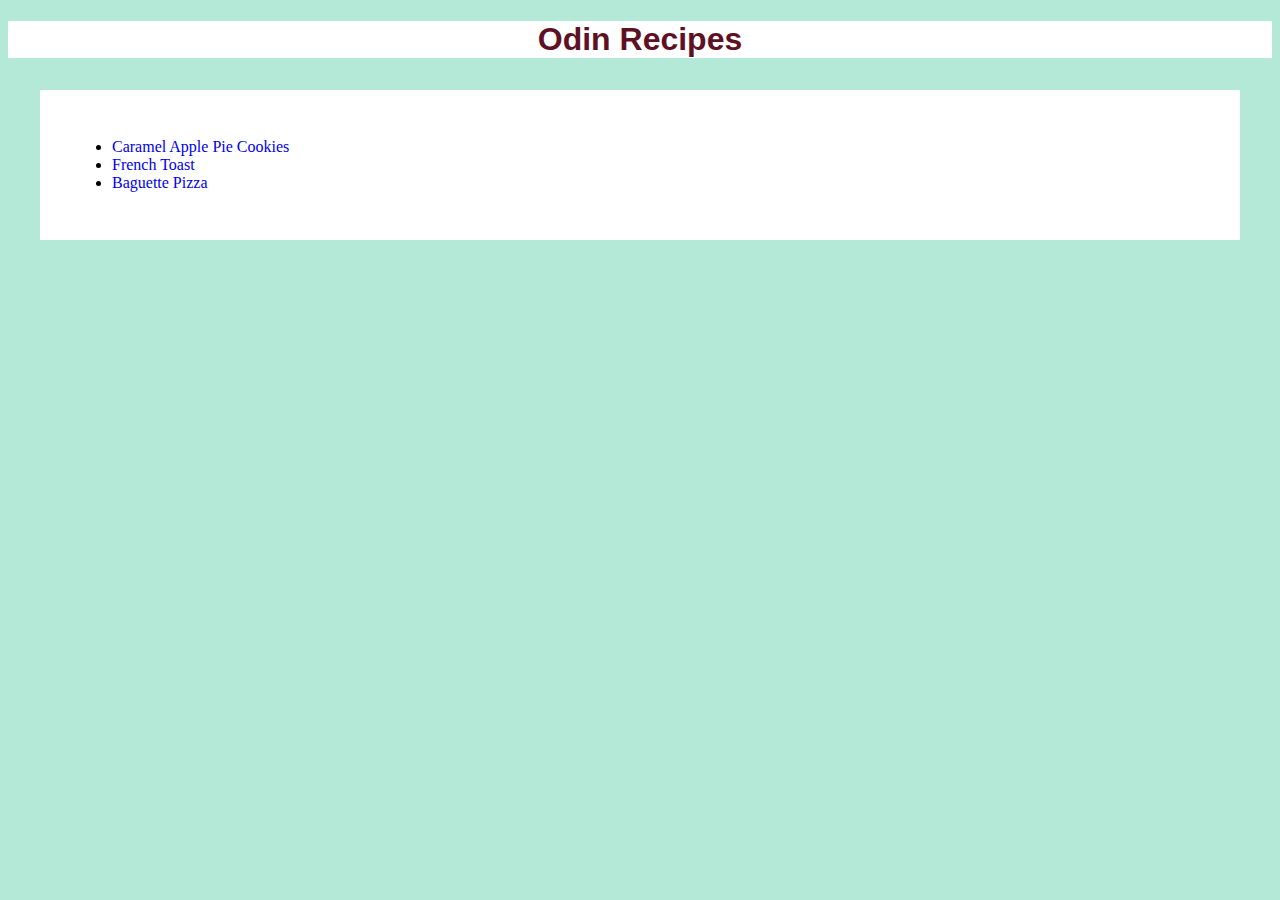
<file: index.html>
<!DOCTYPE html>
<html lang="en">
<head>
    <meta charset="UTF-8">
    <meta name="viewport" content="width=device-width, initial-scale=1.0">
    <link rel="stylesheet" href="styles.css">
    <title>Odin Recipes</title>
</head>
<body>
    <h1>Odin Recipes</h1>
    <div>
    <ul>
        <li><a href="recipes/apple-cookies.html" target="_blank">Caramel Apple Pie Cookies</a></li>
        <li><a href="recipes/french-toast.html" target="_blank">French Toast</a></li>
        <li><a href="recipes/baguette-pizza.html" target="_blank">Baguette Pizza</a></li>
    </ul>
    </div>
</body>
</html>
</file>
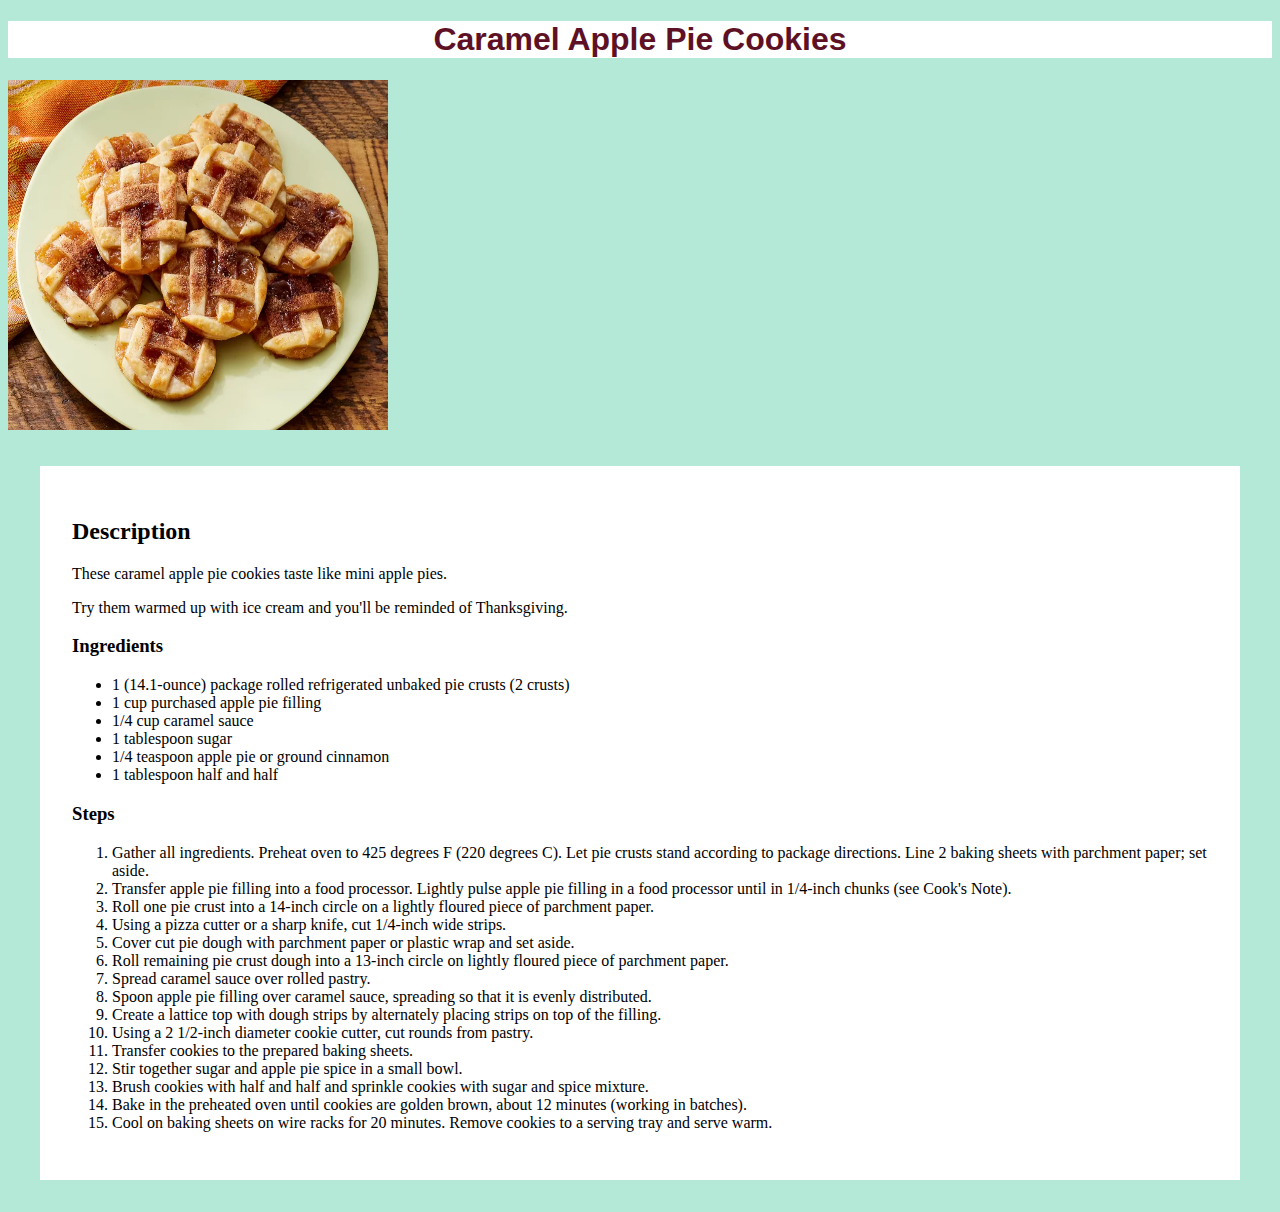
<file: recipes/apple-cookies.html>
<!DOCTYPE html>
<html lang="en">
<head>
    <meta charset="UTF-8">
    <meta name="viewport" content="width=device-width, initial-scale=1.0">
    <link rel="stylesheet" href="../styles.css">
    <title>Caramel Apple Pie Cookies</title>
</head>
<body>
    <h1>Caramel Apple Pie Cookies</h1>
    <img src="../media/cookies.jpg" alt="Apple cookies" width="380px" height="350px">
    <div>
        <h2>Description</h2>
        <p>These caramel apple pie cookies taste like mini apple pies.</p>
        <p>Try them warmed up with ice cream and you'll be reminded of Thanksgiving.</p>
        <h3>Ingredients</h3>
        <ul>
            <li>1 (14.1-ounce) package rolled refrigerated unbaked pie crusts (2 crusts)</li>
            <li>1 cup purchased apple pie filling</li>
            <li>1/4 cup caramel sauce</li>
            <li>1 tablespoon sugar</li>
            <li>1/4 teaspoon apple pie or ground cinnamon</li>
            <li>1 tablespoon half and half</li>
        </ul>
        <h3>Steps</h3>
        <ol>
            <li>
                Gather all ingredients.
                Preheat oven to 425 degrees F (220 degrees C).
                Let pie crusts stand according to package directions.
                Line 2 baking sheets with parchment paper; set aside.
            </li>
            <li>
                Transfer apple pie filling into a food processor.
                Lightly pulse apple pie filling in a food processor until in 1/4-inch chunks (see Cook's Note).
            </li>
            <li>
                Roll one pie crust into a 14-inch circle on a lightly floured piece of parchment paper.
            </li>
            <li>
                Using a pizza cutter or a sharp knife, cut 1/4-inch wide strips.
            </li>
            <li>
                Cover cut pie dough with parchment paper or plastic wrap and set aside.
            </li>
            <li>
                Roll remaining pie crust dough into a 13-inch circle on lightly floured piece of parchment paper.
            </li>
            <li>
                Spread caramel sauce over rolled pastry.
            </li>
            <li>
                Spoon apple pie filling over caramel sauce, spreading so that it is evenly distributed.
            </li>
            <li>
                Create a lattice top with dough strips by alternately placing strips on top of the filling.
            </li>
            <li>
                Using a 2 1/2-inch diameter cookie cutter, cut rounds from pastry.
            </li>
            <li>
                Transfer cookies to the prepared baking sheets.
            </li>
            <li>
                Stir together sugar and apple pie spice in a small bowl.
            </li>
            <li>
                Brush cookies with half and half and sprinkle cookies with sugar and spice mixture.
            </li>
            <li>
                Bake in the preheated oven until cookies are golden brown, about 12 minutes (working in batches).
            </li>
            <li>
                Cool on baking sheets on wire racks for 20 minutes. Remove cookies to a serving tray and serve warm.
            </li>
        </ol>
    </div>
</body>
</html>
</file>
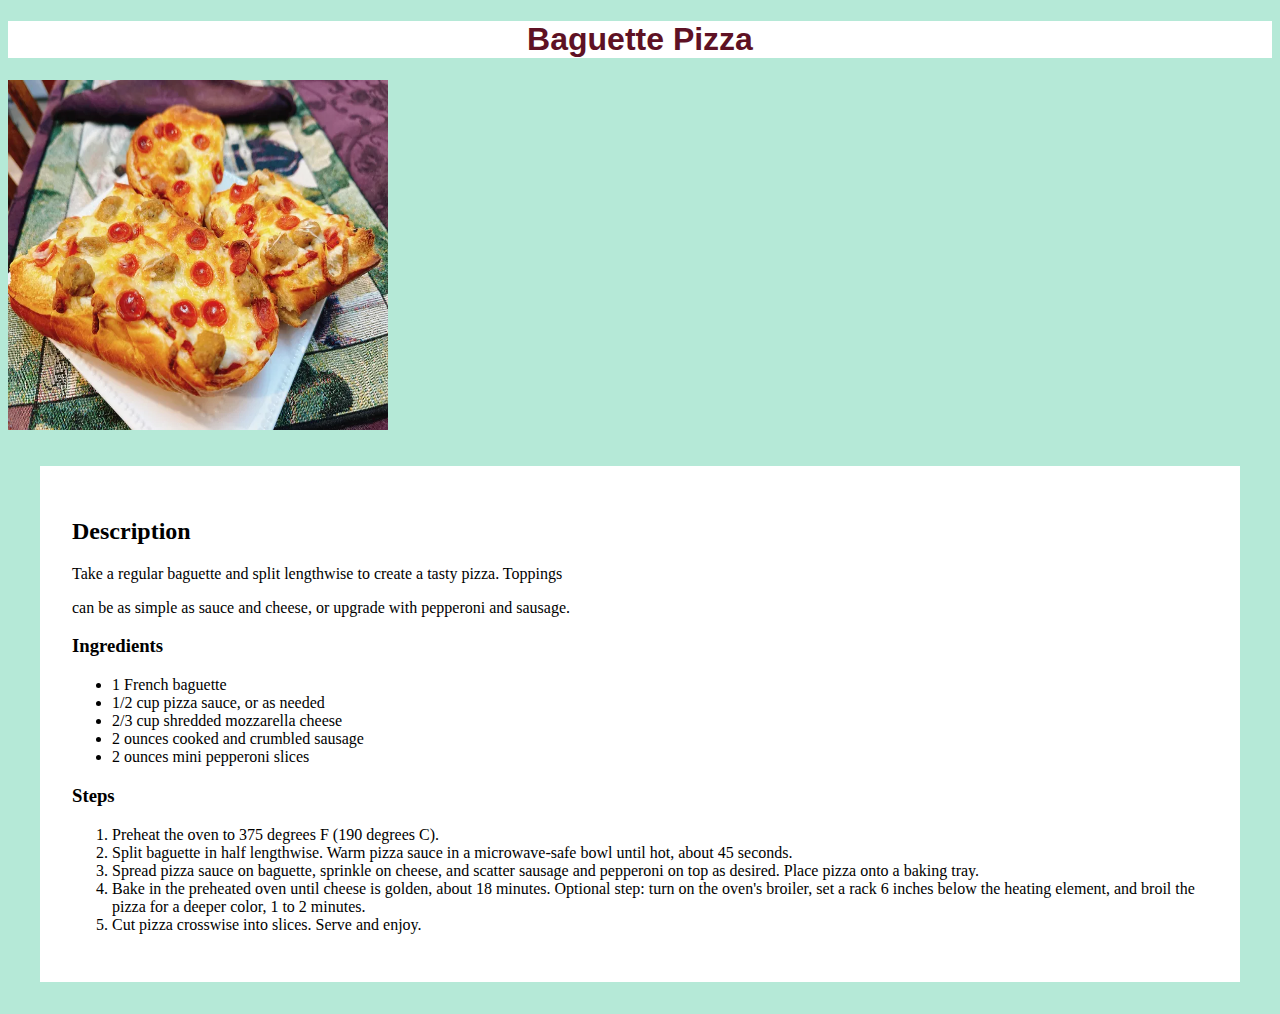
<file: recipes/baguette-pizza.html>
<!DOCTYPE html>
<html lang="en">
<head>
    <meta charset="UTF-8">
    <meta name="viewport" content="width=device-width, initial-scale=1.0">
    <link rel="stylesheet" href="../styles.css">
    <title>Baguette Pizza</title>
</head>
<body>
    <h1>Baguette Pizza</h1>
    <img src="../media/pizza.jpg" alt="pizza" width="380px" height="350px">
    <div>
        <h2>Description</h2>
        <p>Take a regular baguette and split lengthwise to create a tasty pizza. Toppings</p>
        <p>can be as simple as sauce and cheese, or upgrade with pepperoni and sausage.</p>
        <h3>Ingredients</h3>
        <ul>
            <li>1 French baguette</li>
            <li>1/2 cup pizza sauce, or as needed</li>
            <li>2/3 cup shredded mozzarella cheese</li>
            <li>2 ounces cooked and crumbled sausage</li>
            <li>2 ounces mini pepperoni slices</li>
        </ul>
        <h3>Steps</h3>
        <ol>
            <li>
                Preheat the oven to 375 degrees F (190 degrees C).
            </li>
            <li>
                Split baguette in half lengthwise. Warm pizza sauce in a microwave-safe bowl until hot, about  45 seconds.
            </li>
            <li>
                Spread pizza sauce on baguette, sprinkle on cheese, and scatter sausage and pepperoni on top as desired.
                Place pizza onto a baking tray.
            </li>
            <li>
                Bake in the preheated oven until cheese is golden, about 18 minutes.
                Optional step: turn on the oven's broiler, set a rack 6 inches below the heating element,
                and broil the pizza for a deeper color, 1 to 2 minutes.
            </li>
            <li>
                Cut pizza crosswise into slices. Serve and enjoy.
            </li>
        </ol>
    </div>
</body>
</html>
</file>
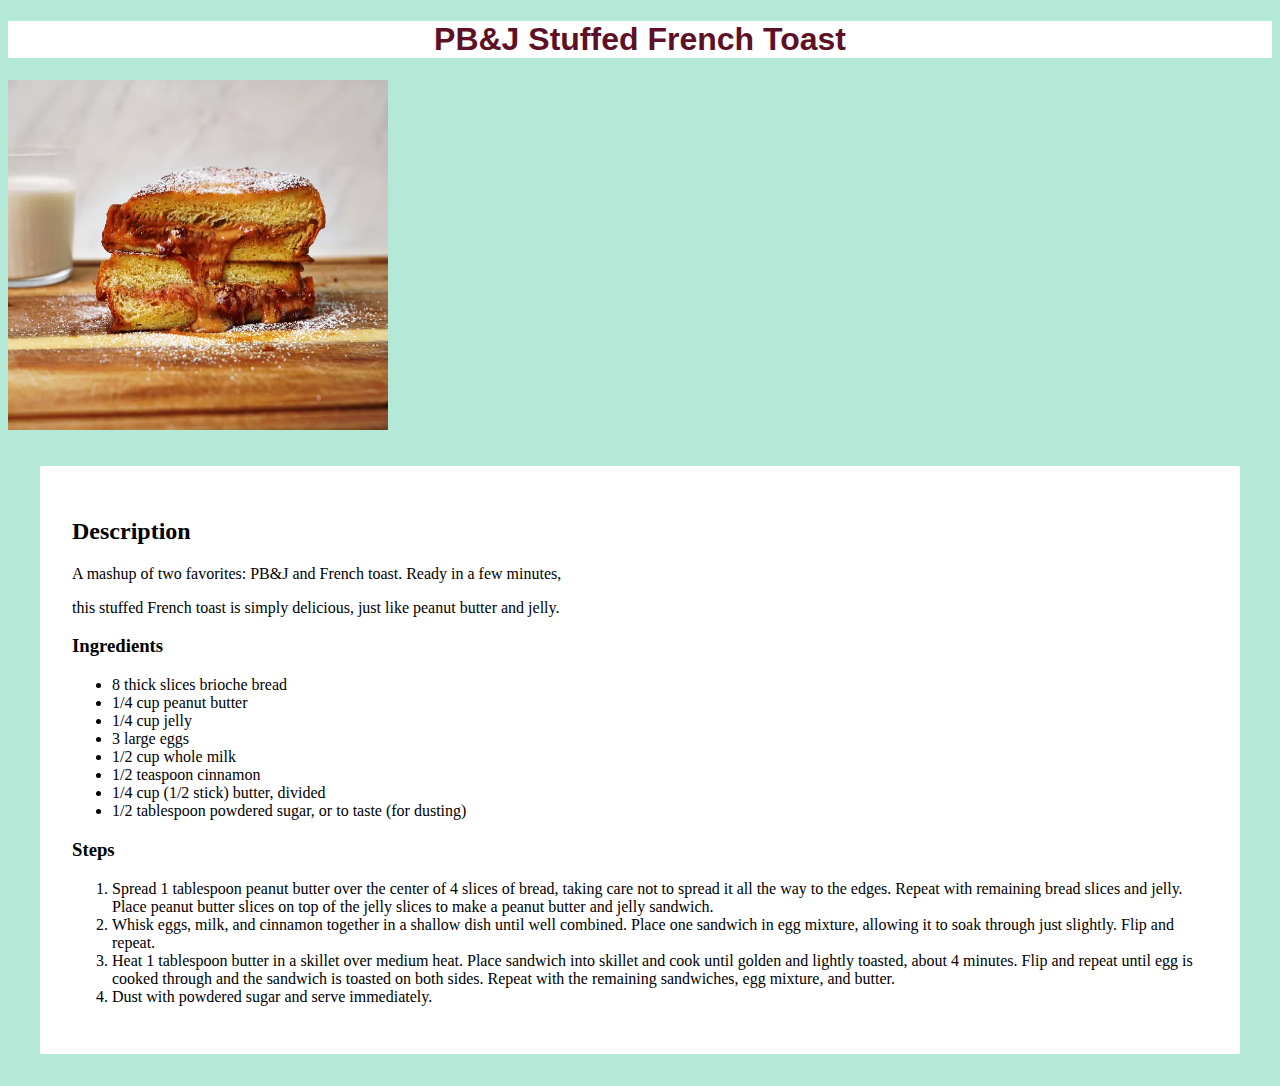
<file: recipes/french-toast.html>
<!DOCTYPE html>
<html lang="en">
<head>
    <meta charset="UTF-8">
    <meta name="viewport" content="width=device-width, initial-scale=1.0">
    <link rel="stylesheet" href="../styles.css">
    <title>PB&J Stuffed French Toast</title>
</head>
<body>
    <h1>PB&J Stuffed French Toast</h1>
    <img src="../media/toast.jpg" alt="French Toast" width="380px" height="350px">
    <div>
        <h2>Description</h2>
        <p>A mashup of two favorites: PB&J and French toast. Ready in a few minutes,</p>
        <p>this stuffed French toast is simply delicious, just like peanut butter and jelly.</p>
        <h3>Ingredients</h3>
        <ul>
            <li>8 thick slices brioche bread</li>
            <li>1/4 cup peanut butter</li>
            <li>1/4 cup jelly</li>
            <li>3 large eggs</li>
            <li>1/2 cup whole milk</li>
            <li>1/2 teaspoon cinnamon</li>
            <li>1/4 cup (1/2 stick) butter, divided</li>
            <li>1/2 tablespoon powdered sugar, or to taste (for dusting)</li>
        </ul>
        <h3>Steps</h3>
        <ol>
            <li>
                Spread 1 tablespoon peanut butter over the center of 4 slices of bread,
                taking care not to spread it all the way to the edges.
                Repeat with remaining bread slices and jelly.
                Place peanut butter slices on top of the jelly slices to make a peanut butter and jelly sandwich.
            </li>
            <li>
                Whisk eggs, milk, and cinnamon together in a shallow dish until well combined.
                Place one sandwich in egg mixture, allowing it to soak through just slightly.  Flip and repeat.
            </li>
            <li>
                Heat 1 tablespoon butter in a skillet over medium heat.
                Place sandwich into skillet and cook until golden and lightly toasted, about 4 minutes.
                Flip and repeat until egg is cooked through and the sandwich is toasted on both sides.
                Repeat with the remaining sandwiches,  egg mixture, and butter.
            </li>
            <li>
                Dust with powdered sugar and serve immediately.
            </li>
        </ol>
    </div>
</body>
</html>
</file>
<file: styles.css>
h1 {
    text-align: center;
    font-family: Verdana, Geneva, Tahoma, sans-serif;
    background-color: white;
    color: rgb(94, 17, 36);
}

a {
    text-decoration: none;
}

body{
    background-color: rgb(181, 233, 215);
}

div{
    background-color: white;
    padding: 2em;
    margin: 2em;
}
</file>
